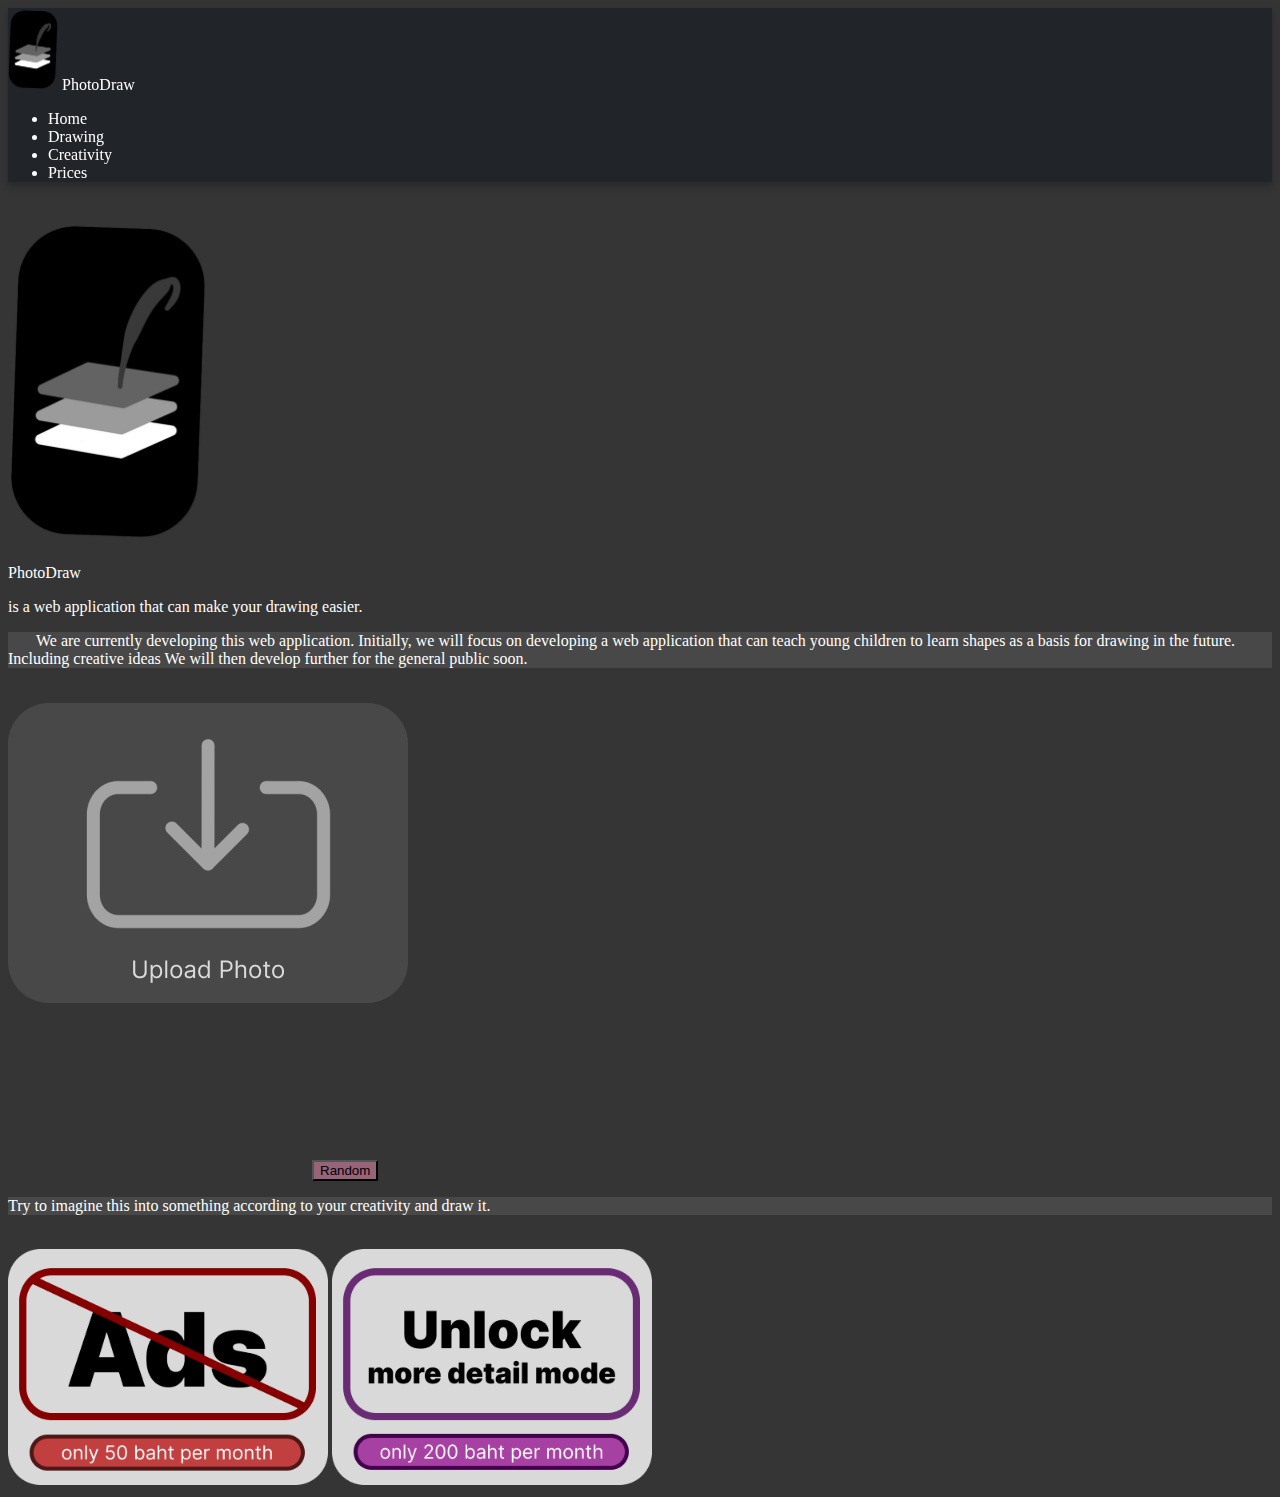
<file: index.html>
<!DOCTYPE html>
<html lang="en-US">

<head>
  <meta charset="UTF-8" />
  <meta name="viewport" content="width=device-width, initial-scale=1.0" />
  <meta name="description" content="PhotoDraw เป็นเว็บแอพพลิเคชั่นที่ช่วยให้คุณสามารถวาดภาพสิ่งที่อยู่ตรงหน้าได้" />
  <meta name="author" content="Mr.Phukrit Kittinontana" />
  <meta name="keywords" content="Drawing วาดภาพ วาดรูป สอนวาดภาพ สอนวาดรูป" />
  <title>PhotoDraw</title>
  <link rel="shortcut icon" href="./imgs/logo.png" type="image/x-icon" />
  <link href="https://cdn.jsdelivr.net/npm/bootstrap@5.3.2/dist/css/bootstrap.min.css" rel="stylesheet"
    integrity="sha384-T3c6CoIi6uLrA9TneNEoa7RxnatzjcDSCmG1MXxSR1GAsXEV/Dwwykc2MPK8M2HN" crossorigin="anonymous" />
  <link rel="stylesheet" href="style.css">
</head>

<body>
  <!-- Navbar -->
  <header class="container-lg rounded-bottom-5 pb-3">
    <div class="border-bottom py-2 mb-3">
      <span class="justify-content-start fst-italic fw-bold h4">
        <a href="./">
          <img src="./imgs/logo.png" alt="PhotoDraw Logo" style="width:50px;padding: 0px;margin: 0px;">
          PhotoDraw
        </a>
      </span>
    </div>
    <!-- Nav pills -->
    <nav>
      <ul class=" nav nav-pills justify-content-evenly" role="tablist">
        <li class="nav-item">
          <a class="nav-link active" data-bs-toggle="pill" href="#home">Home</a>
        </li>
        <li class="nav-item">
          <a class="nav-link" data-bs-toggle="pill" href="#drawing">Drawing</a>
        </li>
        <li class="nav-item">
          <a class="nav-link" onclick="randomWalk()" data-bs-toggle="pill" href="#creativity">Creativity</a>
        </li>
        <li class="nav-item">
          <a class="nav-link" data-bs-toggle="pill" href="#prices">Prices</a>
        </li>
      </ul>
    </nav>
  </header>
  <!-- Tab panes -->

  <!-- Inside the home tab -->
  <div class="tab-content">
    <div id="home" class="container-fluid tab-pane active text-center"><br>
      <img src="./imgs/logo.png" alt="PhotoDraw Logo" width="200px">
      <p class="h1 fst-italic fw-bold">PhotoDraw</p>
      <p class="h4 text-white p-3">is a web application that can make your drawing easier.</p>
      <div class="container border-1 rounded-5 p-4 text-white mb-5" style="background-color: #484848;">
        <p class="text-start">&nbsp;&nbsp;&nbsp;&nbsp;&nbsp;&nbsp;&nbsp;We are currently developing this web
          application.
          Initially, we will focus on developing a web application that can teach young children to learn shapes as a
          basis for drawing in the future. Including creative ideas We will then develop further for the general public
          soon.</p>
      </div>
    </div>
    <!-- Inside the drawing tab -->
    <div id="drawing" class="container-fluid tab-pane fade text-center"><br>
      <input type="file" accept=".jpg" name="imgUpload" id="imgUpload" style="display:none;" />
      <label for="imgUpload">
        <img class="img-fluid" src="./imgs/upload.png" alt="upload">
      </label>
    </div>


    <!-- Inside the creativity tab -->
    <div id="creativity" class="container-fluid tab-pane fade text-center"><br>
      <div class="container m-1 p-0">
      </div>
      <canvas onclick="randomWalk()" class="container-sm bg-white rounded-5 p-0 text-center" id="canvas"></canvas>
      <button onclick="randomWalk()" type="button" class="btn btn-lg text-white rounded-5 py-2 my-3 container-fluid"
        style="background-color: #976479;">Random</button>
      <p class="container-fluid border-1 rounded-5 p-4 text-white mb-5" style="background-color: #484848;">
        Try to imagine this into something according to your creativity and draw it.
      </p>
    </div>

    <!-- Inside the prices tab -->
    <div id="prices" class="container-fluid tab-pane fade text-center"><br>
      <img class="img-fluid p-1" style="width: 20rem;" src="./imgs/NoAds.png" alt="NoAds Paid">
      <img class="img-fluid p-1" style="width: 20rem;" src="./imgs/UnlockMode.png" alt="Unlock More Detail Mode Paid">
    </div>
  </div>


  <!-- Script -->
  <script src="https://cdn.jsdelivr.net/npm/bootstrap@5.3.2/dist/js/bootstrap.bundle.min.js"
    integrity="sha384-C6RzsynM9kWDrMNeT87bh95OGNyZPhcTNXj1NW7RuBCsyN/o0jlpcV8Qyq46cDfL"
    crossorigin="anonymous"></script>

  <script src="./script.js"></script>
</body>

</html>
</file>
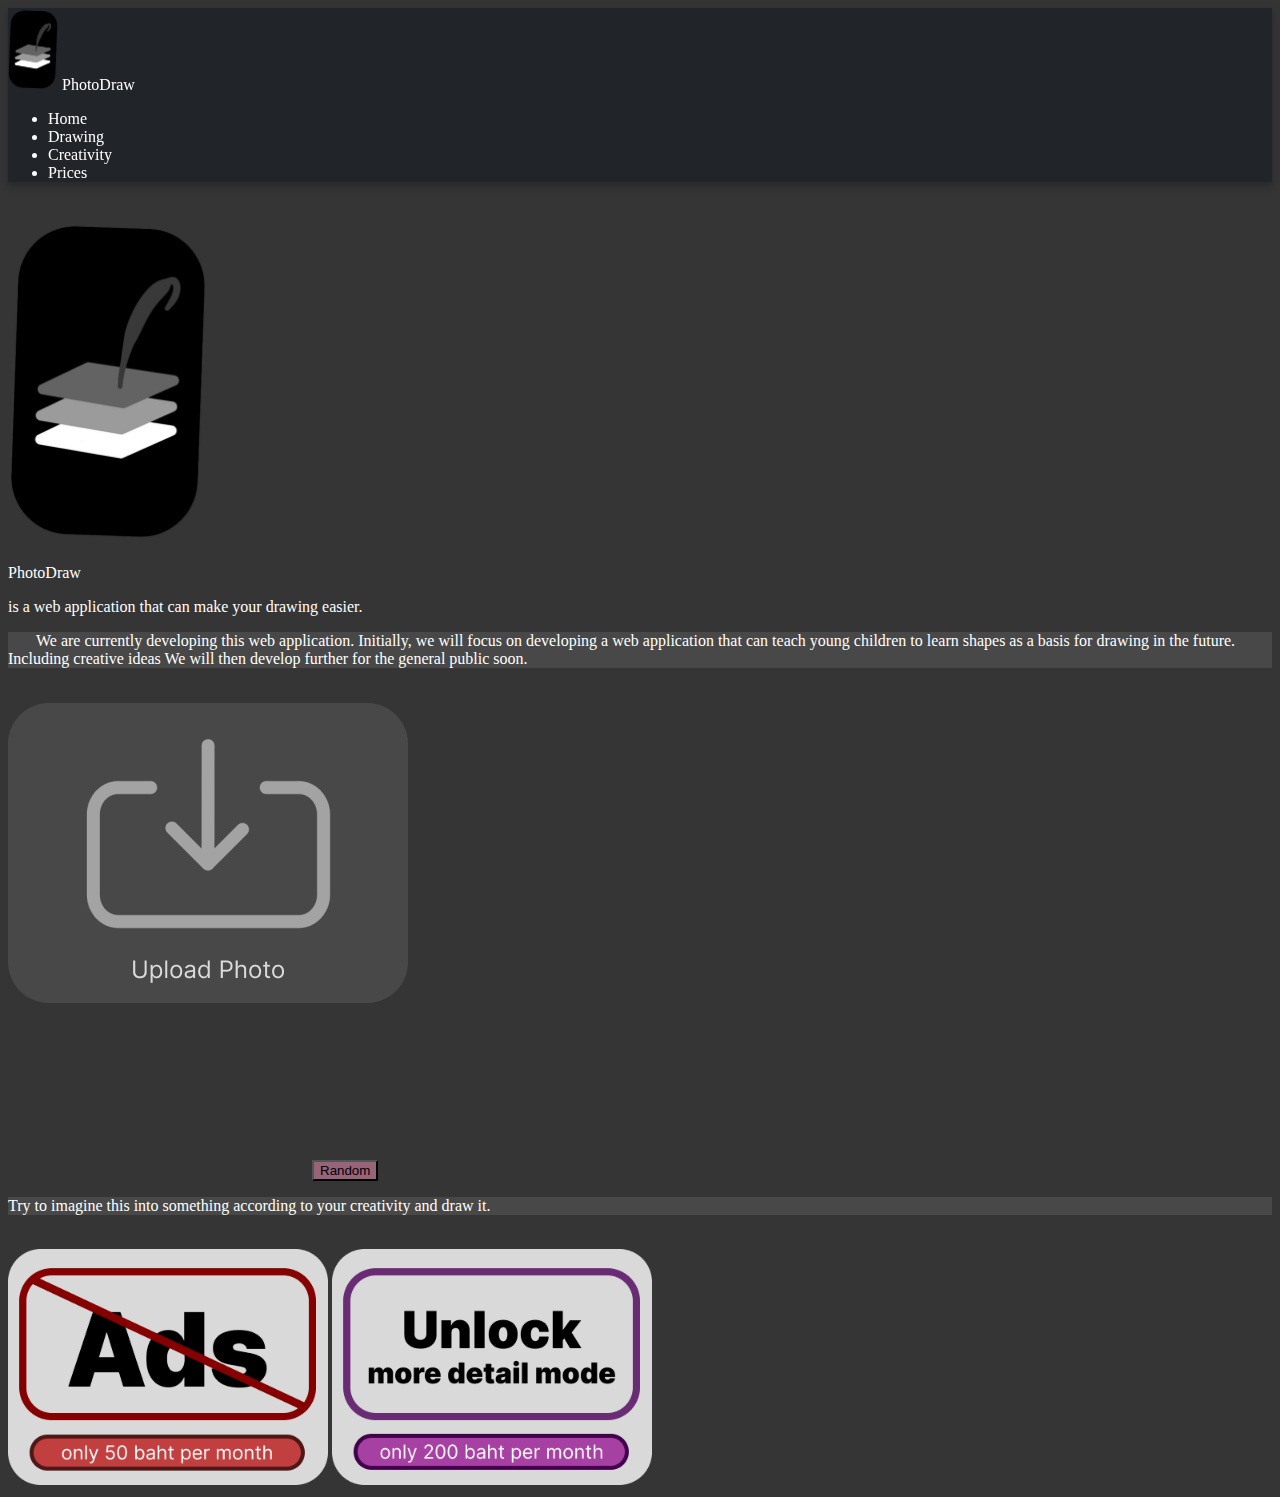
<file: frontend/index.html>
<!DOCTYPE html>
<html lang="en-US">
  <head>
    <meta charset="UTF-8" />
    <meta name="viewport" content="width=device-width, initial-scale=1.0" />
    <meta
      name="description"
      content="PhotoDraw เป็นเว็บแอพพลิเคชั่นที่ช่วยให้คุณสามารถวาดภาพสิ่งที่อยู่ตรงหน้าได้"
    />
    <meta name="author" content="Mr.Phukrit Kittinontana" />
    <meta name="keywords" content="Drawing วาดภาพ วาดรูป สอนวาดภาพ สอนวาดรูป" />
    <title>PhotoDraw</title>
    <link rel="shortcut icon" href="./imgs/logo.png" type="image/x-icon" />
    <link
      href="https://cdn.jsdelivr.net/npm/bootstrap@5.3.2/dist/css/bootstrap.min.css"
      rel="stylesheet"
      integrity="sha384-T3c6CoIi6uLrA9TneNEoa7RxnatzjcDSCmG1MXxSR1GAsXEV/Dwwykc2MPK8M2HN"
      crossorigin="anonymous"
    />
    <link rel="stylesheet" href="style.css" />
  </head>

  <body>
    <!-- Navbar -->
    <header class="container-lg rounded-bottom-5 pb-3">
      <div class="border-bottom py-2 mb-3">
        <span class="justify-content-start fst-italic fw-bold h4">
          <a href="./">
            <img
              src="./imgs/logo.png"
              alt="PhotoDraw Logo"
              style="width: 50px; padding: 0px; margin: 0px"
            />
            PhotoDraw
          </a>
        </span>
      </div>
      <!-- Nav pills -->
      <ul class="nav nav-pills justify-content-evenly" role="tablist">

        <li class="nav-item">
          <a class="nav-link active" data-bs-toggle="pill" href="#home">Home</a>
        </li>

        <li class="nav-item">
          <a class="nav-link" data-bs-toggle="pill" href="#drawing">Drawing</a>
        </li>

        <li class="nav-item">
          <a
            class="nav-link"
            onclick="randomWalk()"
            data-bs-toggle="pill"
            href="#creativity"
            >Creativity</a
          >
        </li>

        <li class="nav-item">
          <a class="nav-link" data-bs-toggle="pill" href="#prices">Prices</a>
        </li>
        
      </ul>
    </header>
    <!-- Tab panes -->

    <!-- Inside the home tab -->
    <div class="tab-content">
      <div id="home" class="container-fluid tab-pane active text-center">
        <br />
        <img src="./imgs/logo.png" alt="PhotoDraw Logo" width="200px" />
        <p class="h1 fst-italic fw-bold">PhotoDraw</p>
        <p class="h4 text-white p-3">
          is a web application that can make your drawing easier.
        </p>
        <div
          class="container border-1 rounded-5 p-4 text-white mb-5"
          style="background-color: #484848"
        >
          <p class="text-start">
            &nbsp;&nbsp;&nbsp;&nbsp;&nbsp;&nbsp;&nbsp;We are currently
            developing this web application. Initially, we will focus on
            developing a web application that can teach young children to learn
            shapes as a basis for drawing in the future. Including creative
            ideas We will then develop further for the general public soon.
          </p>
        </div>
      </div>

      <!-- Inside the drawing tab -->
      <div id="drawing" class="container-fluid tab-pane fade text-center">
        <br />

        <input
          type="file"
          accept=".jpg"
          name="imgUpload"
          id="imgUpload"
          style="display: none"
          onchange="uploadImage();"
        />

        <label for="imgUpload">
          <img
            class="img-fluid mb-5 rounded-5"
            id="uploadedImage"
            src="./imgs/upload.png"
            alt="upload"
          />
        </label>
      </div>

      <!-- Inside the creativity tab -->
      <div id="creativity" class="container-fluid tab-pane fade text-center">
        <br />
        <div class="container m-1 p-0"></div>
        <canvas
          onclick="randomWalk()"
          class="container-sm bg-white rounded-5 p-0 text-center"
          id="canvas"
        ></canvas>
        <button
          onclick="randomWalk()"
          type="button"
          class="btn btn-lg text-white rounded-5 py-2 my-3 container-fluid"
          style="background-color: #976479"
        >
          Random
        </button>
        <p
          class="container-fluid border-1 rounded-5 p-4 text-white mb-5"
          style="background-color: #484848"
        >
          Try to imagine this into something according to your creativity and
          draw it.
        </p>
      </div>

      <!-- Inside the prices tab -->
      <div id="prices" class="container-fluid tab-pane fade text-center">
        <br />
        <img
          class="img-fluid p-1"
          style="width: 20rem"
          src="./imgs/NoAds.png"
          alt="NoAds Paid"
        />
        <img
          class="img-fluid p-1"
          style="width: 20rem"
          src="./imgs/UnlockMode.png"
          alt="Unlock More Detail Mode Paid"
        />
      </div>
    </div>

    <!-- Script -->
    <script
      src="https://cdn.jsdelivr.net/npm/bootstrap@5.3.2/dist/js/bootstrap.bundle.min.js"
      integrity="sha384-C6RzsynM9kWDrMNeT87bh95OGNyZPhcTNXj1NW7RuBCsyN/o0jlpcV8Qyq46cDfL"
      crossorigin="anonymous"
    ></script>

    <script src="./script.js"></script>
  </body>
</html>
</file>
<file: style.css>
body {
  background-color: #353535;
  color: white;
  overflow: auto;
  text-decoration: none;
}

header {
  background-color: #212529;
  filter: drop-shadow(0px 4px 4px rgba(0, 0, 0, 0.25));
}

a {
  color: white;
  text-decoration: none;
}

.nav-link {
  color: white;
}

#home {
  animation: fadeInAnimation ease 1.5s;
  animation-iteration-count: 1;
  animation-fill-mode: forwards;
}

@keyframes fadeInAnimation {
  0% {
    opacity: 0;
  }

  100% {
    opacity: 1;
  }
}
</file>
<file: frontend/style.css>
body {
  background-color: #353535;
  color: white;
  overflow: auto;
  text-decoration: none;
}

header {
  background-color: #212529;
  filter: drop-shadow(0px 4px 4px rgba(0, 0, 0, 0.25));
}

a {
  color: white;
  text-decoration: none;
}

.nav-link {
  color: white;
}

#home {
  animation: fadeInAnimation ease 1.5s;
  animation-iteration-count: 1;
  animation-fill-mode: forwards;
}

@keyframes fadeInAnimation {
  0% {
    opacity: 0;
  }

  100% {
    opacity: 1;
  }
}
</file>
